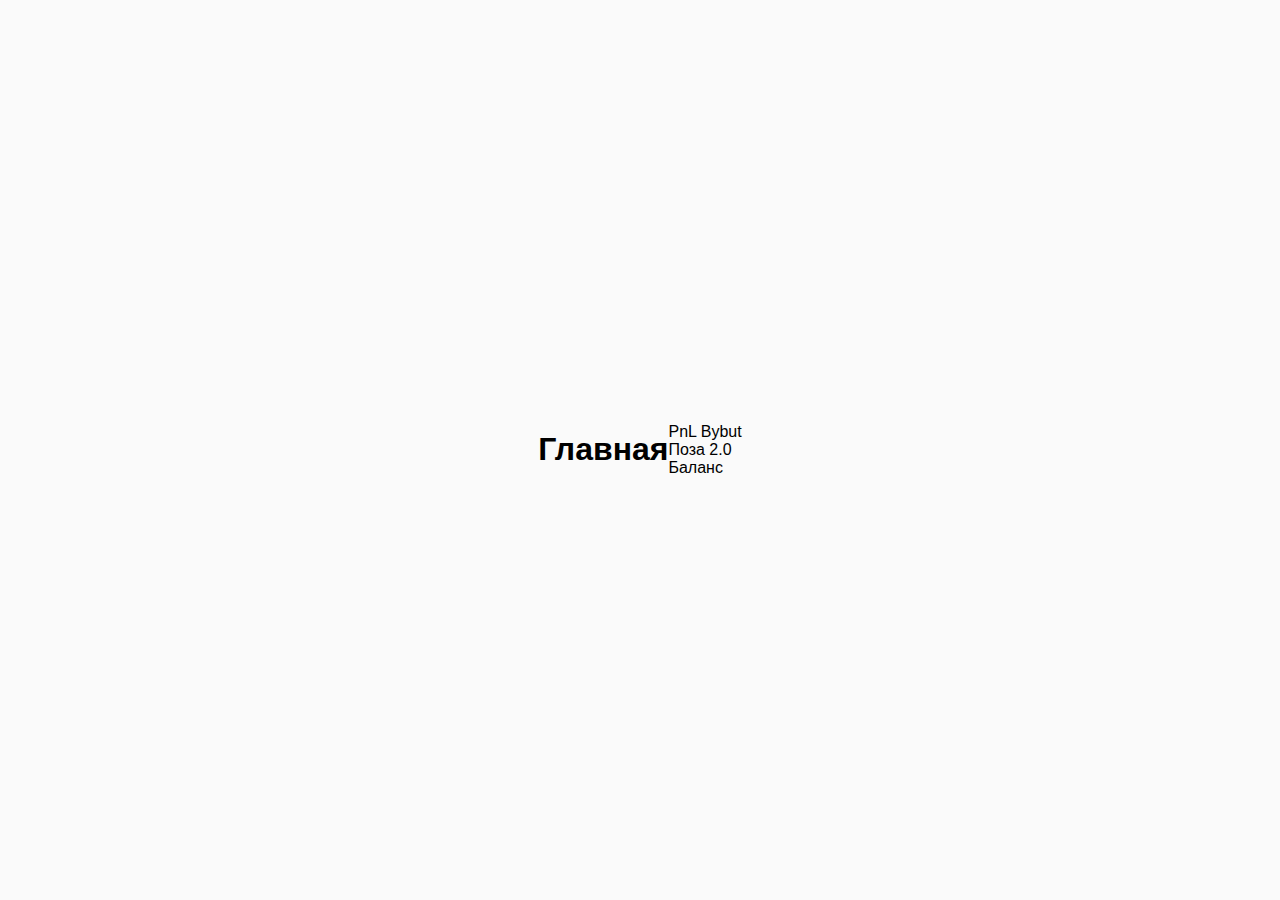
<file: index.html>
<HTML>
    <HEAD>
        <TITLE>HOME P</TITLE>

        <meta http-equiv="Content-Type" content="text/html; charset=utf-8" />

        <link rel="stylesheet" href="styles/main.css">
    </HEAD>
    
    <BODY>
        <div class="container">
            <h1>Главная</h1>
            <div class="menu">
                <a class="menu_item" href="pages/pnl.html">PnL Bybut</a>
                <a class="menu_item" href="pages/position_new.html">Поза 2.0</a>
                <a class="menu_item" href="pages/balance.html">Баланс</a>
            </div>
        </div>
    </BODY>
</HTML>
</file>
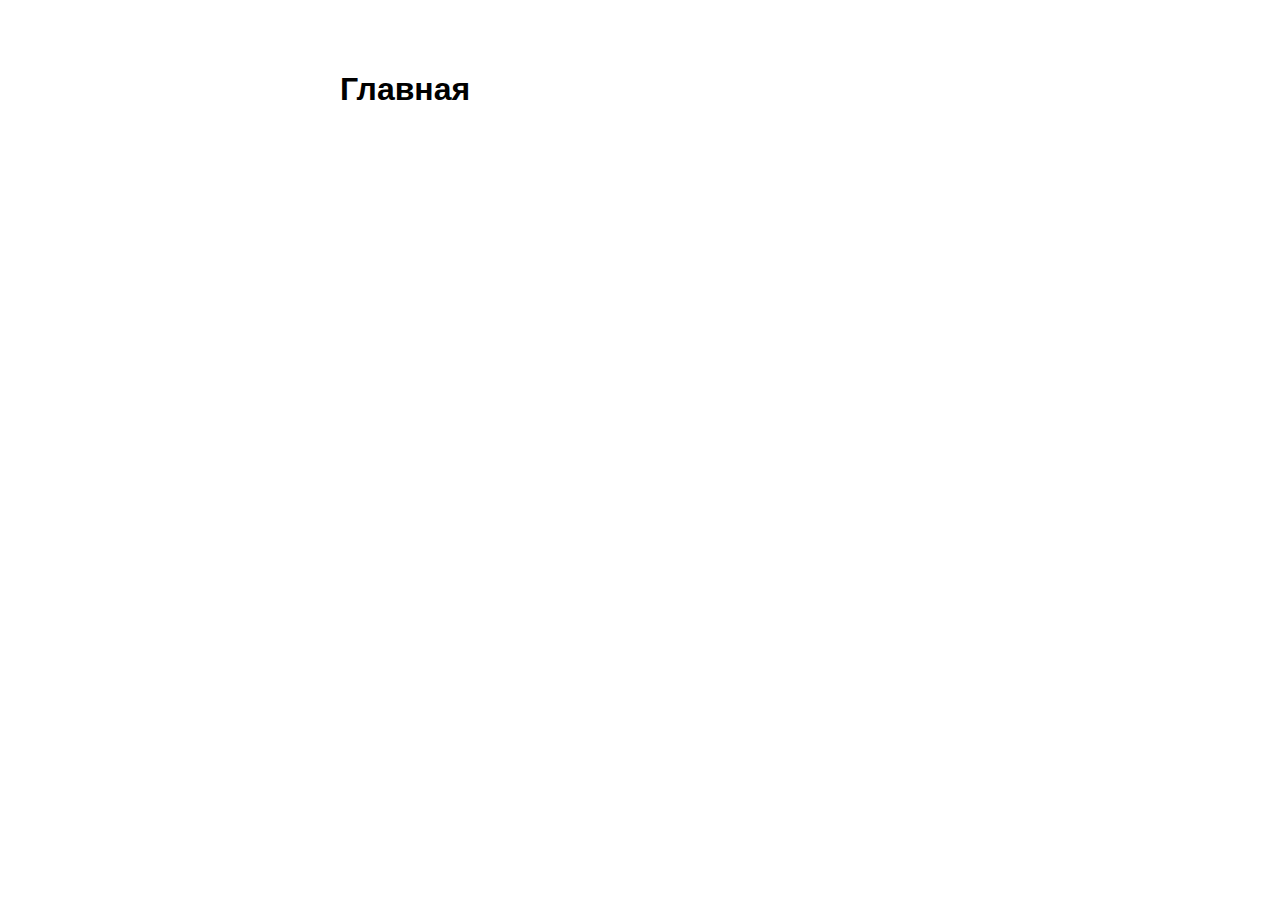
<file: pages/index.html>
<HTML>
    <HEAD>
        <TITLE></TITLE>

        <link rel="stylesheet" href="../styles/styles.css">
        
    </HEAD>
    <BODY>
        <div class="container">
            <h1>Главная</h1>
            <div class="menu">
                <a class="menu_item" href="pnl.html">PnL Bybut</a>
                <a class="menu_item" href="position.html">Детальный скрин bybit</a>
            </div>
        </div>
    </BODY>
</HTML>
</file>
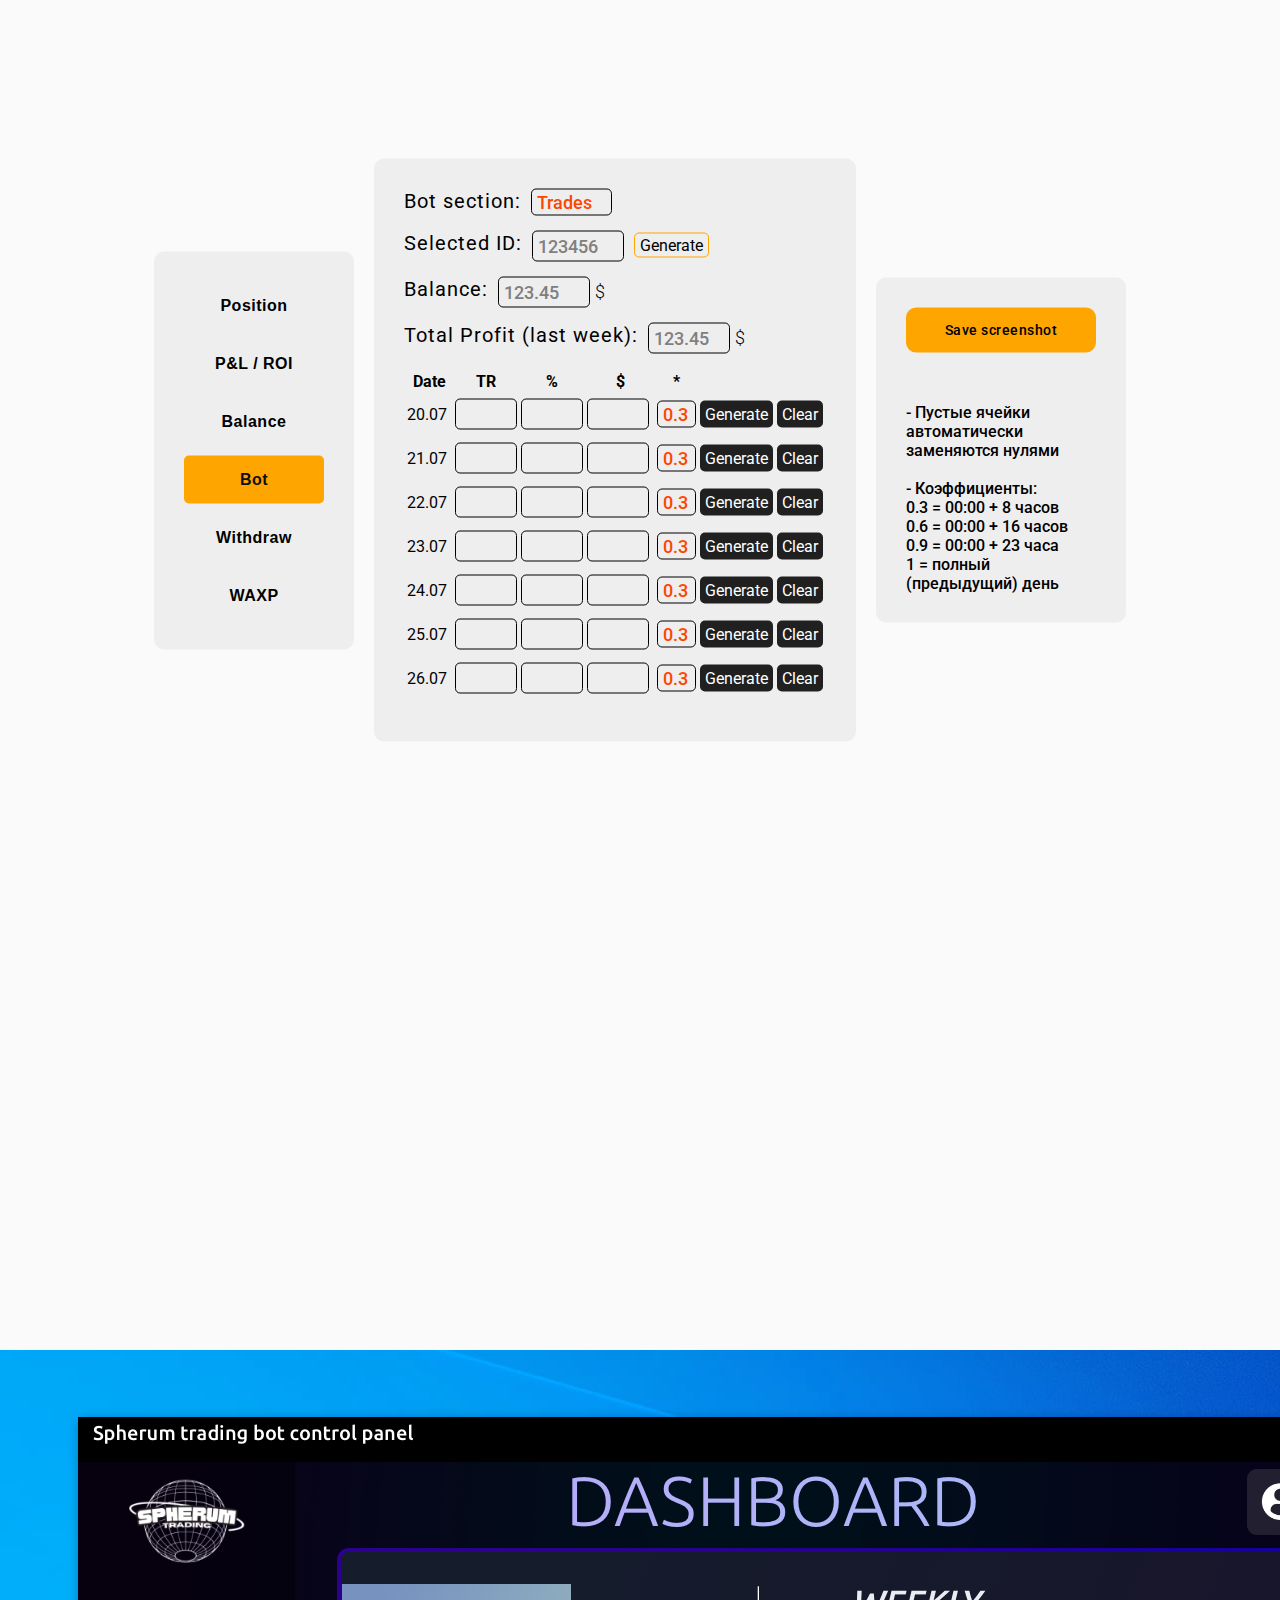
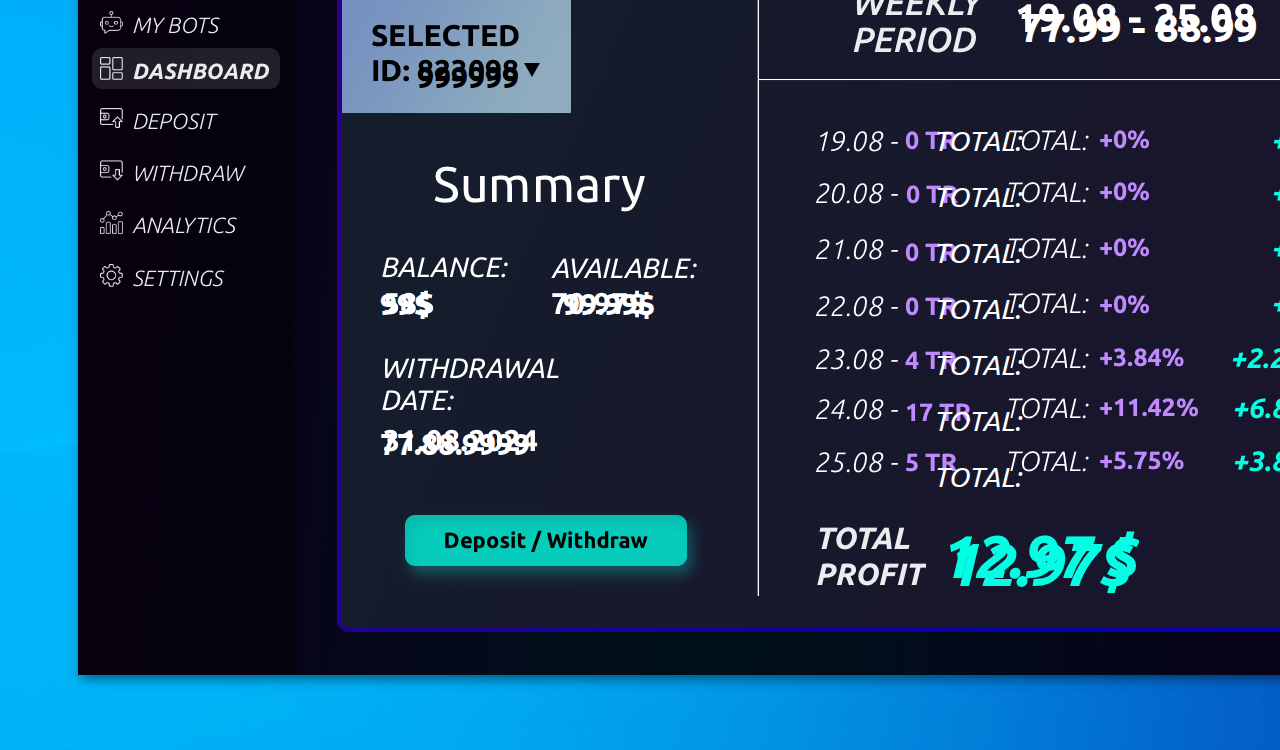
<file: pages/bot.html>
<HTML>
    <head>
        <TITLE>Bot</TITLE>

        <meta http-equiv="Content-Type" content="text/html; charset=utf-8" />
        
        <link rel="preconnect" href="https://fonts.googleapis.com">
        <link rel="preconnect" href="https://fonts.gstatic.com" crossorigin>
        <link href="https://fonts.googleapis.com/css2?family=Roboto:ital,wght@0,100;0,300;0,400;0,500;0,700;0,900;1,100;1,300;1,400;1,500;1,700;1,900&display=swap" rel="stylesheet">
        <link href="https://fonts.googleapis.com/css2?family=Ubuntu:ital,wght@0,300;0,400;0,500;0,700;1,300;1,400;1,500;1,700&display=swap" rel="stylesheet">
        
        <link rel="stylesheet" href="../styles/bot.css">

        <script type="text/javascript" src="../scripts/main.js"></script>
        <script type="text/javascript" src="../scripts/bot.js"></script>
        <script type="text/javascript" src="../scripts/html2canvas.js"></script>
    </head>

    <body>
        <div class="container">       
            <div class="app_left">
                <div class="menu">
                    <a href="position.html" class="menu_btn">Position</a>
                    <a href="pnl.html" class="menu_btn">P&L / ROI</a>
                    <a href="balance.html" class="menu_btn">Balance</a>
                    <a href="bot.html" class="menu_btn current">Bot</a>
                    <a href="withdraw.html" class="menu_btn">Withdraw</a>
                    <a href="waxp.html" class="menu_btn">WAXP</a>
                </div>   
            </div>

            <div class="app_center">
                <form class="form" name="form">
                    <div class="bot_section_select">
                        <label>Bot section:</label>
                        <select name="bot_section" onchange="changeBotSection()">
                            <option value='dashboard'>Trades</option>
                            <option value='settings'>Settings</option>
                        </select>
                    </div>

                    <div class="form_bot current" id="form_bot_dashboard">
                        <div>
                            <label>Selected ID:</label>
                            <input 
                                type="text"
                                name="selected_id_dashboard" 
                                id="selected_id_input" 
                                value="" 
                                placeholder="123456"
                            >
                            <button type="button" class="generate_id_btn" onclick="generateId()">Generate</button>
                        </div>
    
                        <div>
                            <label>Balance:</label>
                            <input type="text" name="balance" value="" placeholder="123.45">
                            <label>$</label>
                        </div>
    
                        <div>
                            <label>Total Profit (last week):</label>
                            <input type="text" name="prev_total_profit" value="" placeholder="123.45">
                            <label>$</label>
                        </div>
                            
                        <table class="form_table">
                            <tr>
                                <th>Date</th>
                                <th>TR</th>
                                <th>%</th>
                                <th>$</th>
                                <th>*</th>
                            </tr>
                            <tr>
                                <td><span id="date_1"></span></td>
                                <td><input type="text" class="bot_form_input" id="trades_1"></td>
                                <td><input type="text" class="bot_form_input" id="percentages_1"></td>
                                <td><input type="text" class="bot_form_input" id="profit_1"></td>
                                <td>
                                    <select name="day_part" id="rate_1">
                                        <option value='0.3'>0.3</option>
                                        <option value='0.6'>0.6</option>
                                        <option value='0.9'>0.9</option>
                                        <option value='1'>1</option>
                                    </select>
                                </td>
                                <td><button type="button" onclick="generateValues(1)">Generate</button></td>
                                <td><button type="button" onclick="clearTableInputs(1)">Clear</button></td>
                            </tr>
                            <tr>
                                <td><span id="date_2"></span></td>
                                <td><input type="text" class="bot_form_input" id="trades_2"></td>
                                <td><input type="text" class="bot_form_input" id="percentages_2"></td>
                                <td><input type="text" class="bot_form_input" id="profit_2"></td>
                                <td>
                                    <select name="day_part" id="rate_2">
                                        <option value='0.3'>0.3</option>
                                        <option value='0.6'>0.6</option>
                                        <option value='0.9'>0.9</option>
                                        <option value='1'>1</option>
                                    </select>
                                </td>
                                <td><button type="button" onclick="generateValues(2)">Generate</button></td>
                                <td><button type="button" onclick="clearTableInputs(2)">Clear</button></td>
                            </tr>
                            <tr>
                                <td><span id="date_3"></span></td>
                                <td><input type="text" class="bot_form_input" id="trades_3"></td>
                                <td><input type="text" class="bot_form_input"  id="percentages_3"></td>
                                <td><input type="text" class="bot_form_input" id="profit_3"></td>
                                <td>
                                    <select name="day_part" id="rate_3">
                                        <option value='0.3'>0.3</option>
                                        <option value='0.6'>0.6</option>
                                        <option value='0.9'>0.9</option>
                                        <option value='1'>1</option>
                                    </select>
                                </td>
                                <td><button type="button" onclick="generateValues(3)">Generate</button></td>
                                <td><button type="button" onclick="clearTableInputs(3)">Clear</button></td>
                            </tr>
                            <tr>
                                <td><span id="date_4"></span></td>
                                <td><input type="text" class="bot_form_input" id="trades_4"></td>
                                <td><input type="text" class="bot_form_input" id="percentages_4"></td>
                                <td><input type="text" class="bot_form_input" id="profit_4"></td>
                                <td>
                                    <select name="day_part" id="rate_4">
                                        <option value='0.3'>0.3</option>
                                        <option value='0.6'>0.6</option>
                                        <option value='0.9'>0.9</option>
                                        <option value='1'>1</option>
                                    </select>
                                </td>
                                <td><button type="button" onclick="generateValues(4)">Generate</button></td>
                                <td><button type="button" onclick="clearTableInputs(4)">Clear</button></td>
                            </tr>
                            <tr>
                                <td><span id="date_5"></span></td>
                                <td><input type="text" class="bot_form_input" id="trades_5"></td>
                                <td><input type="text" class="bot_form_input" id="percentages_5"></td>
                                <td><input type="text" class="bot_form_input" id="profit_5"></td>
                                <td>
                                    <select name="day_part" id="rate_5">
                                        <option value='0.3'>0.3</option>
                                        <option value='0.6'>0.6</option>
                                        <option value='0.9'>0.9</option>
                                        <option value='1'>1</option>
                                    </select>
                                </td>
                                <td><button type="button" onclick="generateValues(5)">Generate</button></td>
                                <td><button type="button" onclick="clearTableInputs(5)">Clear</button></td>
                            </tr>
                            <tr>
                                <td><span id="date_6"></span></td>
                                <td><input type="text" class="bot_form_input" id="trades_6"></td>
                                <td><input type="text" class="bot_form_input" id="percentages_6"></td>
                                <td><input type="text" class="bot_form_input" id="profit_6"></td>
                                <td>
                                    <select name="day_part" id="rate_6">
                                        <option value='0.3'>0.3</option>
                                        <option value='0.6'>0.6</option>
                                        <option value='0.9'>0.9</option>
                                        <option value='1'>1</option>
                                    </select>
                                </td>
                                <td><button type="button" onclick="generateValues(6)">Generate</button></td>
                                <td><button type="button" onclick="clearTableInputs(6)">Clear</button></td>
                            </tr>
                            <tr>
                                <td><span id="date_7"></span></td>
                                <td><input type="text" class="bot_form_input" id="trades_7"></td>
                                <td><input type="text" class="bot_form_input" id="percentages_7"></td>
                                <td><input type="text" class="bot_form_input" id="profit_7"></td>
                                <td>
                                    <select name="day_part" id="rate_7">
                                        <option value='0.3'>0.3</option>
                                        <option value='0.6'>0.6</option>
                                        <option value='0.9'>0.9</option>
                                        <option value='1'>1</option>
                                    </select>
                                </td>
                                <td><button type="button" onclick="generateValues(7)">Generate</button></td>
                                <td><button type="button" onclick="clearTableInputs(7)">Clear</button></td>
                            </tr>
                        </table>
                    </div>
                    <div class="form_bot" id="form_bot_settings">
                        <div>
                            <label>Selected ID:</label>
                            <input 
                                type="text" 
                                name="selected_id_settings" 
                                id = "selected_id_input" 
                                placeholder="123456"
                                value = ""
                            >
                            <button type="button" class="generate_id_btn" onclick="generateId()">Generate</button>
                        </div>
                        <div>
                            <label>Deposit address:</label>
                            <input type="text" name="deposit_address" value="">
                        </div>
                        <div>
                            <label>Withdrawal address:</label>
                            <input type="text" name="withdrawal_address" value="">
                        </div>
                    </div>
                </form>
            </div>

            <div class="app_right">
                <div class="form_buttons">
                    <a 
                        href="javascript: void(0);" 
                        id="get_ss_btn" 
                        class="get_ss_btn"
                    >Save screenshot</a>
                </div>
                <div class="calculation_results">
                    <span>- Пустые ячейки автоматически заменяются нулями</span><br>
                    <span>- Коэффициенты:<br>0.3 = 00:00 + 8 часов<br>0.6 = 00:00 + 16 часов<br>0.9 = 00:00 + 23 часа<br>1 = полный (предыдущий) день</span>
                </div>
            </div>  
        </div>
                    
        
        <div class="bot_screen" id="screenshot">
            <div class="bot_screen_dashboard current" id="bot_screen_dashboard">
                <span class="selected_id_dashboard" id="selected_id_dashboard">999999</span>
                <span class="period" id='period'>77.99 - 88.99</span>
                <span class="balance" id='balance'>99$</span>
                <span class="available" id='available'>99.99$</span>
                <span class="withdraw_date" id='withdraw_date'>77.88.9999</span>
                <span class="total_profit" id='total_profit'>12.97$</span>

                <table class="table" id="ss_table">
                    <tr>
                        <td id="day_1_date"></td>
                        <td id="day_1_trades"></td>
                        <td>TOTAL:</td>
                        <td id="day_1_percent"></td>
                        <td id="day_1_profit"></td>
                    </tr>
                    <tr>
                        <td id="day_2_date"></td>
                        <td id="day_2_trades"></td>
                        <td>TOTAL:</td>
                        <td id="day_2_percent"></td>
                        <td id="day_2_profit"></td>
                    </tr>
                    <tr>
                        <td id="day_3_date"></td>
                        <td id="day_3_trades"></td>
                        <td>TOTAL:</td>
                        <td id="day_3_percent"></td>
                        <td id="day_3_profit"></td>
                    </tr>
                    <tr>
                        <td id="day_4_date"></td>
                        <td id="day_4_trades"></td>
                        <td>TOTAL:</td>
                        <td id="day_4_percent"></td>
                        <td id="day_4_profit"></td>
                    </tr>
                    <tr>
                        <td id="day_5_date"></td>
                        <td id="day_5_trades"></td>
                        <td>TOTAL:</td>
                        <td id="day_5_percent"></td>
                        <td id="day_5_profit"></td>
                    </tr>
                    <tr>
                        <td id="day_6_date"></td>
                        <td id="day_6_trades"></td>
                        <td>TOTAL:</td>
                        <td id="day_6_percent"></td>
                        <td id="day_6_profit"></td>
                    </tr>
                    <tr>
                        <td id="day_7_date"></td>
                        <td id="day_7_trades"></td>
                        <td>TOTAL:</td>
                        <td id="day_7_percent"></td>
                        <td id="day_7_profit"></td>
                    </tr>
                </table>
            </div>
            <div class="bot_screen_settings" id="bot_screen_settings">
                <span class="selected_id_settings" id="selected_id_settings">Selected ID: 234523</span>
                <span class="deposit_address" id="deposit_address">1njrRcKQtfjjLuQxFYCeMXcth77m5TAYo</span>
                <span class="withdrawal_address" id='withdrawal_address'>1njrRcKQtfjjLuQxFYCeMXcth77m5TAYo</span>
            </div>
        </div>
    </body>
</HTML>
</file>
<file: styles/main.css>
/* Общие параметры */
* {
    box-sizing: border-box;
}

body {
    margin: 0;
    padding: 0;
    font-style: normal;
}

a { 
  text-decoration: none;
}

h1 {
    font-family: Arial;
}

input, select {
    all: unset;
    margin-left: 0px;
    color: orangered;
    font-size: 18px;
}

select {
    float: left;
    height: 25px;
    padding: 0 7px 0 5px;
    border: 1px solid #fff;
    border-radius: 5px;
    font-weight: 500;
    line-height: 25px;
}

input {
    float: left;
    height: 25px;
    padding: 2px 5px;
    border-radius: 5px;
    font-weight: 500;
    line-height: 25px;
}

input::placeholder {
    color: gray;
}

input:focus {
    border-color: orangered;
}

button {
    all: unset;
}

@media (prefers-color-scheme: light) {
    body {
        background-color: #FAFAFA;
    }
    input, select {
        border: 1px solid #000;
    }
    a, table {
        color: #000;
    }
}

@media (prefers-color-scheme: dark) {
    body {
        background-color: #0F0F0F;
    }
    input, select{
        border: 1px solid #fff;
    }
    a, table {
        color: #fff;
    }
}



/* Скелет приложения */
.container {
    position: absolute;
    display: flex;
    top: 50%;
    left: 50%;
    transform: translate(-50%, -50%);
    justify-content: center;
    align-items: center;
    background-color: transparent;
    font-family: "Roboto", sans-serif;
}

.app_left, 
.app_center, 
.app_right {
    height: 100%;
    padding: 30px;
    border-radius: 10px;
}

.app_left {
    width: 200px;
}

.app_center {
    width: max-content;
    max-width: 100%;
    margin: 0 20px;
}

.app_right {
    width: 250px;
}

@media (prefers-color-scheme: light) {
    .container {
        color: #000;
    }
    .app_left, .app_center, .app_right {
        background-color: #EEEEEF;
    }
}
@media (prefers-color-scheme: dark) {
    .container {
        color: #fff;
    }
    .app_left, .app_center, .app_right {
        background-color: #1C1C1E;
    }
}



/* Главное меню */
.menu {
    float: left;
    display: flex;
    width: 100%;
    flex-direction: column;
    justify-content: center; 
    border-radius: 10px;
    font-family: Arial;
}

.menu_btn {
    width: 100%;
    padding: 15px 0;
    border-radius: 5px;
    font-size: 16px;
    font-weight: 600;
    text-align: center;
    letter-spacing: 0.5px;
}

.menu_btn:not(:last-child) {
    margin-bottom: 10px;
}

.menu_btn:hover {
    background-color: #FAFAFA;
}

.menu_btn.current {
    background-color: orange;
    color: #101010;
}

.menu_btn.current {
    background-color: orange;
}

/* СВЕТЛАЯ ТЕМА */
@media (prefers-color-scheme: light) {
    .menu_btn:hover {
        background-color: #FAFAFA;
        color: #000;
    }
}

/* ТЕМНАЯ ТЕМА */
@media (prefers-color-scheme: dark) {
    .menu_btn:hover {
        background-color: #0F0F0F;
        color: #fff;
    }
}


/* Форма ввода значений */
.form,
.form_bot, 
.form_withdrawal,
.waxp_form_withdraw, 
.waxp_form_progress {
    display: flex;
    flex-direction: column;
    justify-content: center; 
    width: 100%;
    margin-block-end: 0;
}

.form_bot, 
.waxp_form_withdraw,
.waxp_form_progress,
.form_withdrawal {
    display: none;
}

.form_bot.current,
.waxp_form_withdraw.current,
.waxp_form_progress.current,
.form_withdrawal.current {
    display: flex !important;
}

.form > div:not(:last-child), 
.form > div > div:not(:last-child) {
    margin-bottom: 15px;
}

.form > div > label:nth-child(1),
.form > div > div > label:nth-child(1) {
    float: left;
    padding-right: 10px;
    font-size: 20px;
    font-weight: 400;
    letter-spacing: 1px;
}

.form > div > label:nth-child(3), 
.form > div > div > label:nth-child(3) {
    float: left;
    height: 29px;
    padding-left: 5px;
    font-size: 18px;
    font-weight: 300;
    line-height: 30px;
}



/* Кнопки управления справа от полей ввода */
.form_buttons {
    display: flex;
    flex-direction: column;  
    width: 100%;
    margin-bottom: 40px;  
}

.calculation_btn, 
.get_ss_btn, 
.clear_form_btn {
    display: block;
    width: 100%;
    margin-bottom: 10px;
    padding: 0;
    border-radius: 10px;
    font-weight: 500;
    text-align: center;
    font-size: 14px;
    line-height: 45px;
    letter-spacing: 0.5px;
}

.get_ss_btn {
    background-color: orange;
    color: #000;
}

.calculation_btn:hover, 
.get_ss_btn:hover, 
.clear_form_btn:hover {
    background-color: orangered;
    color: #fff;
}

@media (prefers-color-scheme: light) {
    .calculation_btn, 
    .clear_form_btn {
        background-color: #202020;
        color: #fff;
    }
}

@media (prefers-color-scheme: dark) {
    .calculation_btn, 
    .clear_form_btn {
        background-color: #FAFAFA;
        color: #000;
    }
}



/* Блок для вывода предварительных расчетов */
.calculation_results {
    width: 100%;
}

.calculation_results > span {
    display: block;
    font-weight: 500;
}



/* Кнопка ввода текущего времени в поле ввода формы */
.set_current_time_btn {
    float: left;
    height: 30px;
    margin-left: 10px;
    padding: 0 7px 0 5px;
    border-radius: 5px;
    font-size: 17px;
    font-weight: 400;
    line-height: 30px;
}

.set_current_time_btn:hover {
    background-color: orange;
    color: #000;
}

@media (prefers-color-scheme: light) {
    .set_current_time_btn {
        background-color: #FAFAFA;
        color: #000;
    }
}

@media (prefers-color-scheme: dark) {
    .set_current_time_btn {
        background-color: #0F0F0F;
        color: #fff;
    }
}




.section_select {
    border-radius: 10px;
    padding: 5px 10px;
    display: flex;
}
.section_select > label {
    height: 27px;
    line-height: 29px;
}
@media (prefers-color-scheme: light) {
    .section_select {
        background-color: #FAFAFA;
    }
}

@media (prefers-color-scheme: dark) {
    .section_select {
        background-color: #0F0F0F;
    }
}




/* ---- ДЛИНА ИНПУТОВ В ФОРМЕ ---- */

[name = "leverage"] {
    width: 30px;
}

[name="network_fee"],
.bot_form_input,
[name = "progress_percentage"] {
    width: 50px;
}

[type="time"] {
    width: 90px;
}

[name = "selected_id"],
[name = "balance"], 
[name="prev_total_profit"] {
    width: 70px;
}

[name = "selected_id_dashboard"], 
[name = "selected_id_settings"],
[name = "balance"] {
    width: 80px;
}

[name = "coin"] {
    width: 85px;
}

[name = "funding"], 
[name = "trading"], 
[name = "derivatives"], 
[name="withdraw_date"] {
    width: 90px;
}

[name = "withdraw_time"] {
    width: 110px;
}

[name = "withdraw_date"] {
    width: 120px;
}

[name="entry_price"], 
[name="margin"], 
[name="liq_price"], 
[name="take_profit"], 
[name="exit_price"] {
    width: 150px;
}


input[type="date"], input[type="time"] {
    @media (prefers-color-scheme: light) {
    }
    @media (prefers-color-scheme: dark) {
        background-color: #424242;
    }
}


/* параметры экрана айфона (для позы, баланса, вывода, waxp) */
.iphone_screen {
    position: relative;
    top: 1000px;
    float: none;
    width: 1170px;
    height: 2532px;
    box-sizing: border-box;
    background-position: center;
    color: #fff;
}

.iphone_time {
    position: absolute;
    top: 47px;
    left: 193px;
    transform: translateX(-50%);
    font-family: "Inter", sans-serif !important;
    font-size: 50px;
    letter-spacing: 0px;
    font-weight: 500;
}

.iphone_icons {
    position: absolute;
    top: 52px;
    right: 70px;
    width: 250px;
    height: 47px;
    background-position: center;
    background-repeat: no-repeat;
    background-image: url(../images/icons/50.png);
    background-size: contain;
}
</file>
<file: styles/styles.css>
body {
    font-style: normal;
    /*background-color: #0D0D0D;*/
    background-color: #fff;
    margin: 0;
    padding: 0;
}

a { 
  text-decoration: none;
}

h1 {
    font-family: Arial;
}

label {
    font-size: 20px;
}

input, select {
    all: unset;
    margin-left: 10px;
    padding: 0 5px 0 5px;
    font-size: 20px;
    background-color: #262626;
    border-bottom: 1px solid #fff;
    color: #fff;
}
input::placeholder {
    color: gray;
}
button {
    all: unset;
}


.header {
    position: absolute;
    top: 0;
    left: 0;
    height: 100vh;
    font-family: Arial;
    display: flex;
    flex-direction: column;
    padding: 20px 30px 0 0;
    border-right: 1px solid #000;
    
}
.header_btn {
    font-size: 16px;
    padding: 10px 25px 10px 25px;
    font-weight: 700;
    background-color: #fff;
    float: left;
    margin-bottom: 20px;
    color: #000;
    border: 1px solid #000;
    margin-left: 20px;
}
.header > span {
    margin-bottom: 60px;
    margin-left: 20px;
    font-weight: 800;
    font-size: 18px;
}

.header_btn.current {
    background-color: #000;
    color: #ffd400;
}

.container {
    box-sizing: border-box;
    width: 600px;
    margin: 0 auto;
    height: 100vh;
    padding-top: 50px;
}

.menu_item {
    color: white;
    display: block;
}

.form {
    flex-direction: column;
    width: 100%;
}

.form > div {
    margin-bottom: 15px;
}

.form > div > label:nth-child(1) {
    font-size: 22px;
    color: #ffd400;
    font-weight: 400;
}

.form_box {
    padding-left: 75px;
    padding-right: 75px;
    padding-top: 40px;
    padding-bottom: 50px;
    flex-direction: column;
    font-family: Arial;
    background-color: #262626;
    color: #ffd400;
    display: flex;
    font-family: "Roboto", sans-serif;
    align-items: center;
}



.calculation_btn, .get_ss_btn {
    display: block;
    border-radius: 10px;
    text-align: center;
    height: 45px;
    line-height: 45px;
    font-weight: 500;
    font-size: 16px;
    padding: 0;
    margin-top: 20px;
}
.calculation_btn:hover, .get_ss_btn:hover {
    background-color: #ffd400;
    color: #262626;
    border-color: #ffd400;
}

.form_separator {
    width: 100%;
    height: 2px;
    background-color: #fff;
    margin-bottom: 15px;
}

.calculation_btn {
    float: right;
    margin-left: 5px;
    border: 2px solid #fff;
    color: #fff;
    width: calc(50% - 9px);

}

.calculation_results {
    width: 100%;
    color: #fff;
    margin-top: 10px;
}

.calculation_results > span {
    display: block;
    margin-top: 10px;
    font-weight: 700;
}

.get_ss_btn {
    background-color: #fff;
    float: left;
    margin-right: 5px;
    color: #000;
    width: calc(50% - 9px);
    border: 2px solid #fff;

}


.technical_section {
    background-color: red;
    width: 100%;
    margin-top: 100px;
    color: white;
    text-align: center;
}

.set_current_time_btn {
    margin-left: 10px;
    font-size: 16px;
    color: #fff;
    font-weight: 700;
    border-bottom: 2px solid #262626;
}
.set_current_time_btn:hover {
    border-bottom: 2px solid #ffd400;
}


[name = "time"] {
    width: 60px;
}

[name = "coin"] {
    width: 85px;
}

[name = "leverage"] {
    width: 30px;
}






.iphone_time {
    position: absolute;
    top: 48px;
    left: 127px;
    
    font-family: "Inter", sans-serif;
    font-size: 50px;
    letter-spacing: 0px;
    font-weight: 500;
}

.iphone_icons {
    position: absolute;
    top: 50px;
    right: 70px;
    
    width: 250px;
    height: 47px;
    
    background-position: center;
    
    background-repeat: no-repeat;
    
    background-image: url(../images/icons/50.png);
    background-size: contain;
}
</file>
<file: styles/bot.css>
/* ---- ОБЩИЕ СТИЛИ ---- */
@import url("main.css");
body {
    overflow: hidden;
}



/* Параметры экрана компьютера (для скринов бота) */
.bot_screen {
    position: relative;
    float: none;
    top: 150vh;
    width: 1500px;
    height: 1000px;
    background-position: center;
    background-image: url("../images/bot/dashboard-test.png");
}

.bot_screen_dashboard, 
.bot_screen_settings{
    display: none;
    position: relative;
    width: 100%;
    height: 100%;
    color: #fff;
    font-family: "Ubuntu", sans-serif;
}

.bot_screen_dashboard.current, 
.bot_screen_settings.current {
    display: block;
}

.generate_id_btn {
    margin: 2px 0 0 10px;
    padding: 2px 5px;
    border: 1px solid orange;
    border-radius: 5px;
}

.generate_id_btn:hover {
    background-color: #fff;
    color: #000;
}



/* Таблица инпутов для ввода данных о трейдах */
.form_table th {
    padding-bottom: 5px;
    text-align: center;
}

.form_table tr td:nth-child(1), 
.form_table tr td:nth-child(4){
    padding-right: 5px;
}

/* отступ между строками таблицы в форме  */
.form_table tr:not(:last-child) td {
    padding-bottom: 10px;
}

.form_table button {
    padding: 4px 5px;
    border-radius: 5px;
    text-align: center;
}

.form_table button:hover {
    background-color: orange;
    color: #000;
}

@media (prefers-color-scheme: light) {
    .form_table button {
        background-color: #202020;
        color: #fff;
    }
}

@media (prefers-color-scheme: dark) {
    .form_table button {
        background-color: #FAFAFA;
        color: #000;
    }
}



/* Позиционирование элементов на скрине ДЕШБОРДА */
.selected_id_dashboard, 
.period, 
.balance, 
.available, 
.withdraw_date, 
.total_profit, 
.table {
    position: absolute;
    color: #fff;
    font-weight: 700;
}

.selected_id_dashboard {
    top: 308px;
    left: 417px;
    color: #000;
    font-size: 30px;
}

.table {
    top: 370px;
    left: 805px;
    font-size: 28px;
}

/* отступ между строками таблицы на скрине */
.table tr:not(:last-child) td {
    padding-bottom: 18px;
}

/* Даты */
.table tr > td:nth-child(1) {
    width: 90px;
    color: #fff;
    font-weight: 200;
    font-style: italic;
}

/* Трейды  */
.table tr > td:nth-child(2) {
    padding-right: 30px;
    color: #C08AFF;
    font-weight: 700;
}

/* Надпись "TOTAL" */
.table tr > td:nth-child(3) {
    padding-right: 5px;
    color: #fff;
    font-style: italic;
    font-weight: 300;
}

/* Проценты */
.table tr > td:nth-child(4) {
    padding-right: 25px;
    color: #C08AFF;
    font-weight: 700;
}

/* Профиты */
.table tr > td:nth-child(5) {
    color: #00FFE3;
    font-weight: 700;
    font-style: italic;
    text-align: right;
}

.period {
    top: 250px;
    left: 1020px;
    font-size: 40px;
}

.balance, 
.available, 
.withdraw_date {
    font-size: 30px;
}

.balance {
    top: 535px;
    left: 380px;
}

.available {
    top: 535px;
    left: 563px;
}

.withdraw_date {
    top: 675px;
    left: 380px;
}

.total_profit {
    top: 775px;
    left: 945px;
    color: #00FFE3;
    font-size: 60px;
    font-style: italic;
}



/* Позиционирование элементов на скрине НАСТРОЕК */
.selected_id_settings, 
.deposit_address, 
.withdrawal_address {
    position: absolute;
}

.selected_id_settings {
    top: 324px;
    left: 1089px;
    font-size: 30px;
    font-weight: 100;
}

.deposit_address {
    top: 462px;
    left: 484px;
    color: #000;
    font-size: 25px;
}

.withdrawal_address {
    top: 604px;
    left: 484px;
    color: #000;
    font-size: 25px;
}
</file>
